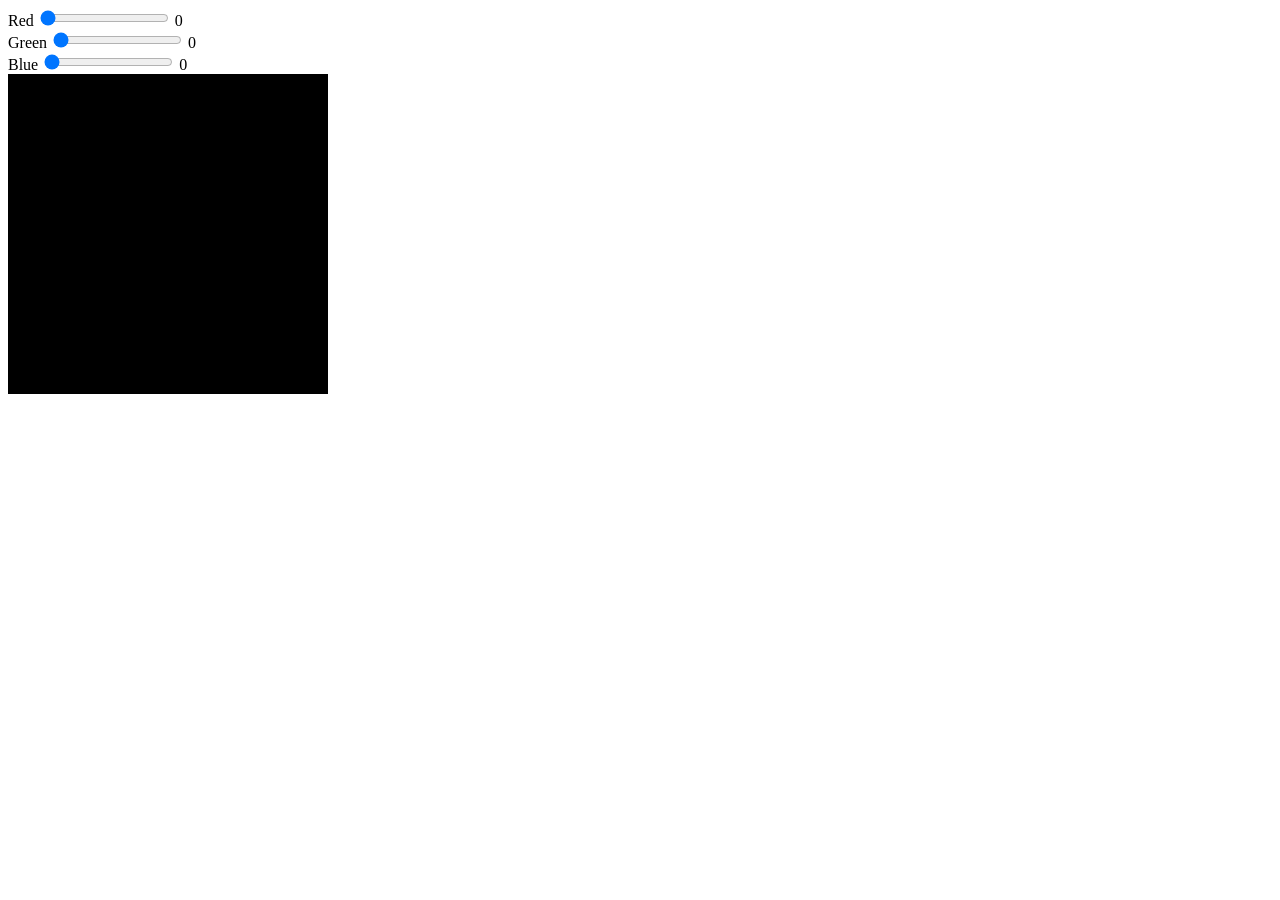
<file: color_Picker/index.html>
<!DOCTYPE html>
	<html lang="en">
	<head>
		<meta charset="UTF8">
		<title>Title</title>
		<link rel="stylesheet" href="./style.css"/>
		<script src="./script.js"></script>
	</head>
	<body>
		<div class="picker-form">
			<div class="color-box-container">
				<div class="picker-control">
					<label for="red">Red</label>
					<input type="range" id="red" name="red"
							 class="picker" min = "0" max="255"
							 value="0">
					<span id="redVal">0</span>
				</div>
				<div class="picker-control">
					<label for="green">Green</label>
					<input type="range" id="green" name="green"
							 class="picker" min = "0" max="255"
							 value="0">
					<span id="greenVal">0</span>
				</div>
				<div class="picker-control">
					<label for="blue">Blue</label>
					<input type="range" id="blue" name="blue"
							 class="picker" min = "0" max="255"
							 value="0">
					<span id="blueVal">0</span>
				</div>
			</div>
		</div>
		<div class="color-box-container">
			<div id="color-box">
			</div>
		</div>
	</body>
	</html>
</file>
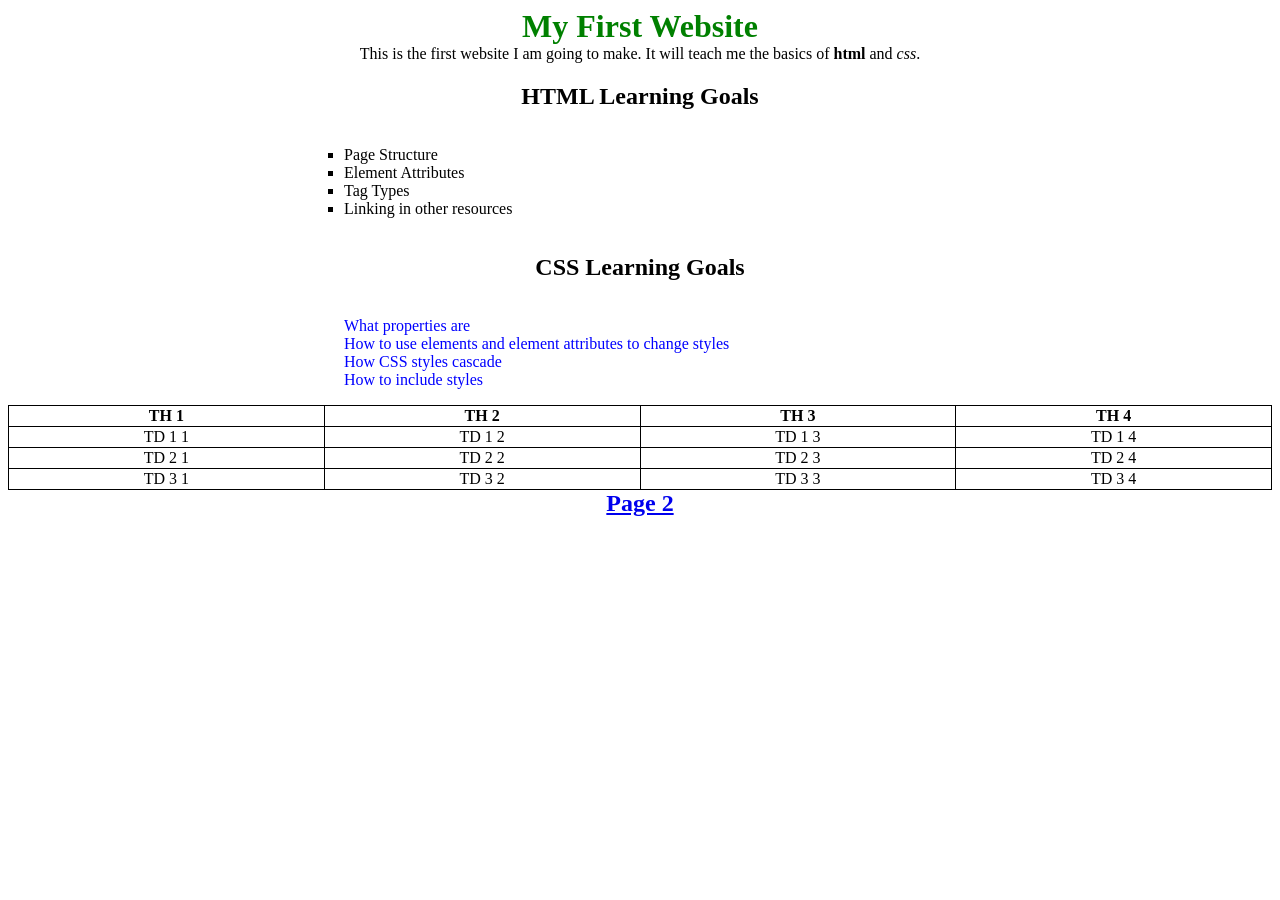
<file: HTML & CSS Prework/index.html>
<!DOCTYPE html>
<html lang="en">
<head>
	<meta charset="utf-8">
	<title>Demo Project</title>
	<link rel="stylesheet" href="./styles/style.css">
</head>
<body>
	<h1 class="center">My First Website</h1>
	<p class="center">
		This is the first website I am going to make. It will teach me the basics of <strong>html</strong> and <em>css</em>.
	</p>
	<div class="center">
		<h2>HTML Learning Goals</h2>
		<ul class="center-list">
			<li class="html-list">Page Structure</li>
			<li class="html-list">Element Attributes</li>
			<li class="html-list">Tag Types</li>
			<li class="html-list">Linking in other resources</li>
		</ul>
	</div>
	<div class="center">
		<h2>CSS Learning Goals</h2>
		<ul class="center-list">
			<li class="css-list">What properties are</li>
			<li class="css-list">How to use elements and element attributes to change styles</li>
			<li class="css-list">How CSS styles cascade</li>
			<li class="css-list">How to include styles</li>
		</ul>
	</div>
<table class="center">
	<tr>
		<th>TH 1</th>
		<th>TH 2</th>
		<th>TH 3</th>
		<th>TH 4</th>
	</tr>
	<tr>
		<td>TD 1 1</td>
		<td>TD 1 2</td>
		<td>TD 1 3</td>
		<td>TD 1 4</td>
	</tr>
	<tr>
		<td>TD 2 1</td>
		<td>TD 2 2</td>
		<td>TD 2 3</td>
		<td>TD 2 4</td>
	</tr>
	<tr>
		<td>TD 3 1</td>
		<td>TD 3 2</td>
		<td>TD 3 3</td>
		<td>TD 3 4</td>
	</tr>
</table>
<h2 class="center"><a href="./page2.html">Page 2</a></h2>
</body>
</html>
</file>
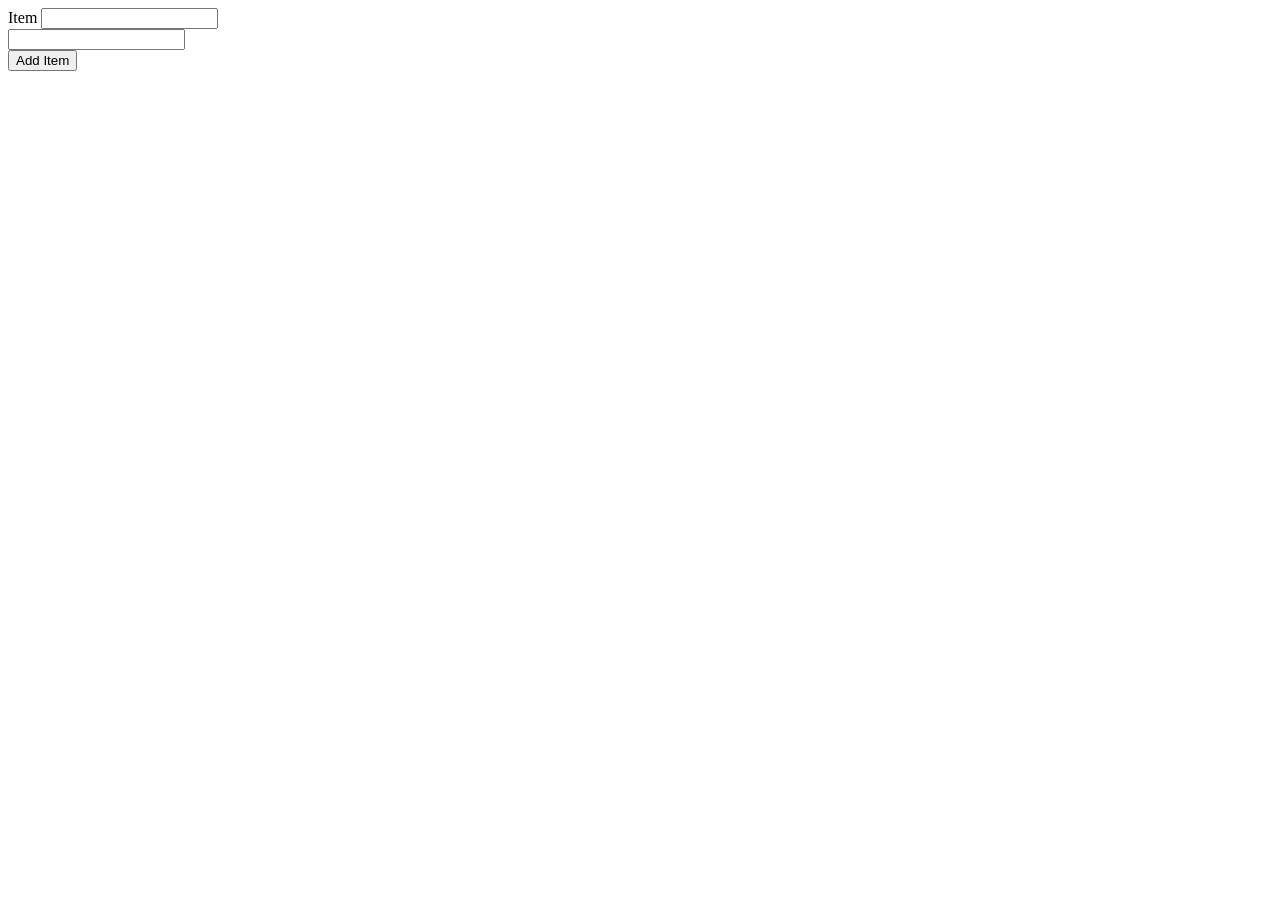
<file: shopping-list/index.html>
<!DOCTYPE html>
<html lang="en">
<head>
	<meta charset="UTF-8">
	<title>Shopping List</title>
	<script src="./script.js"></script>
</head>
<body>
	<div class="item-form-container">
		<form id="item-form">
			<div>
				<label for="item">Item</label>
				<input type="text" id="item-name">
			</div>
			<div>
				<label for="amount"></label>
				<input type="number" id="item-amount">
			</div>
			<button type="submit">Add Item</button>
		</form>
	</div>
	<div class="shopping-list-container">
		<ul id="shopping-list">
		</ul>
	</div>
</body>
</html>
</file>
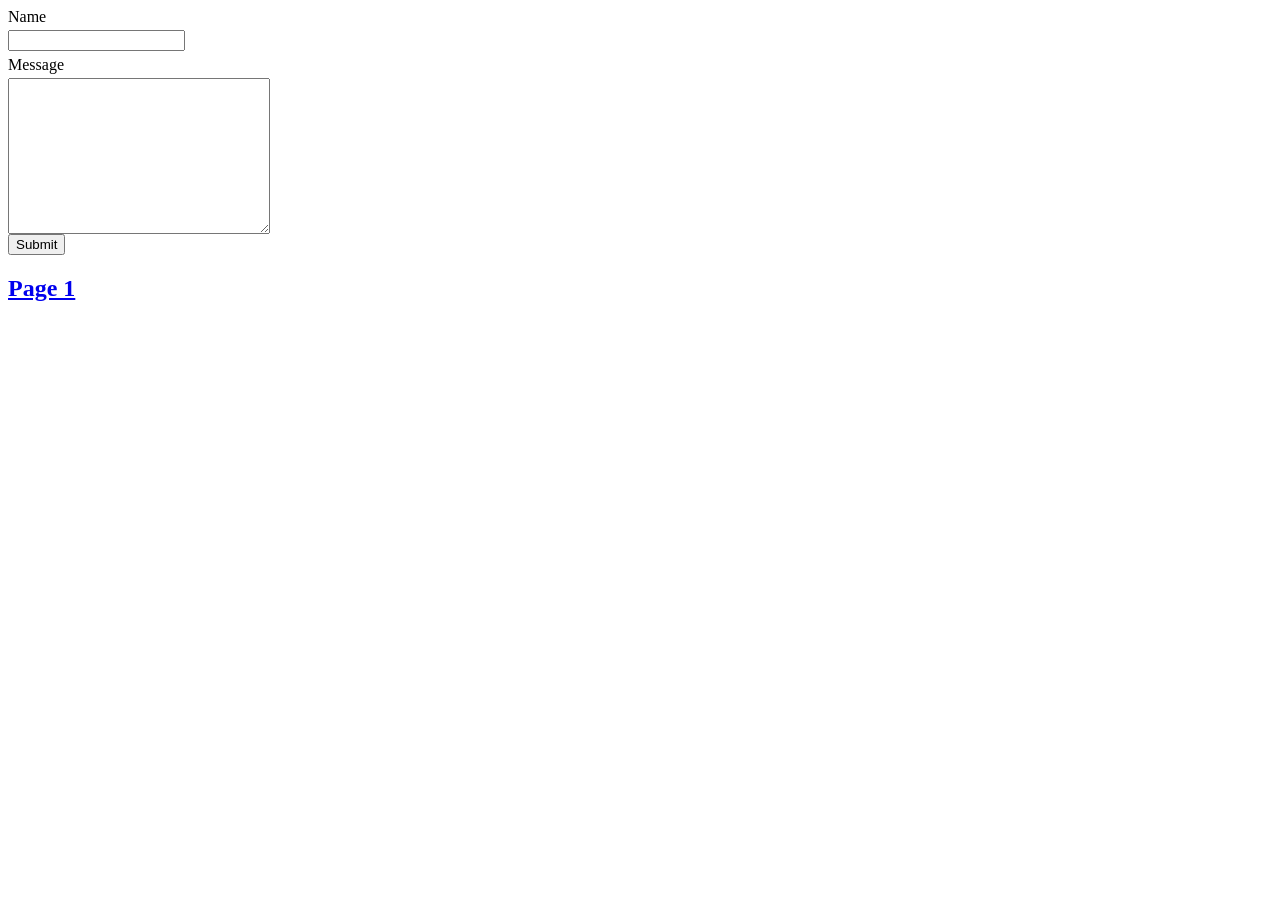
<file: HTML & CSS Prework/page2.html>
<!DOCTYPE html>
 <html lang="en">
 	<head>
		<meta charset="UTF-8">
		<link rel="stylesheet" href="./styles/style.css">
		<title>Page 2</title>
	</head>
 	<body>
	<form action="#">
		<div>
			<label for="name">Name</label>
			<input type="text" name="name" id="name">
		</div>
		<div>
			<label for="message">Message</label>
			<textarea name="message" id="message" cols="30" rows="10"></textarea>
		</div>
		<div>
			<button type="submit">Submit</button>
		</div>
	</form>
	<h2><a href="index.html">Page 1</a></h2>
	</body>
 </html>
</file>
<file: color_Picker/style.css>
#color-box {
	background-color: rgb(0, 0, 0);
	width: 20em;
	height: 20em;
}
</file>
<file: HTML & CSS Prework/styles/style.css>
h1{
	color:green;
}
li{
	list-style: none;
}
table{
	border-collapse: collapse;
}
table, td, th{
	border: 1px solid black;
}
.html-list{
	list-style-type: square;
}
.css-list{
	color: blue;
}
.center{
	width:100%;
	margin: auto;
	text-align: center;
}
.center-list{
	width: 50%;
	list-style-position: inside;
	text-align: left;
	display: inline-block;
}
input, label, textarea {
	display: block;
	margin-top: .3em;
}
</file>
